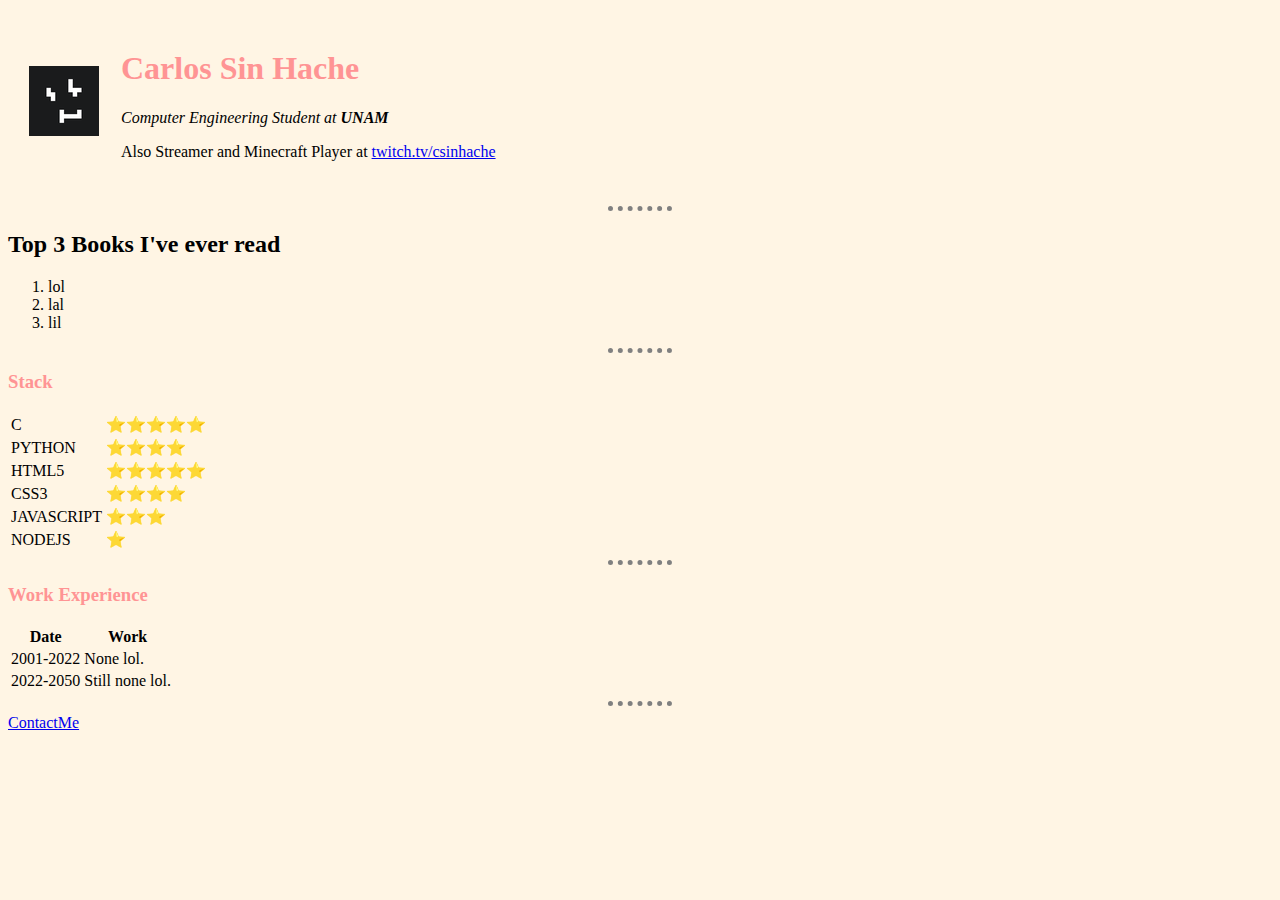
<file: index.html>
<!DOCTYPE html>
<html lang="en">

<head>
  <meta charset="UTF-8">
  <title>carlossinhache's personal site</title>
  <link rel="stylesheet" href="CSS/styles.css">
</head>

<body>
  <table cellspacing="20">
    <tr>
      <td>
        <img src="imgs/csinhpic.png" alt="It's a picture from csinhache, he looks very handsome">
      </td>
      <td>
        <h1>Carlos Sin Hache</h1>
        <p><em>Computer Engineering Student at <strong>UNAM</strong></em></p>
        <p>Also Streamer and Minecraft Player at <a href="https://twitch.tv/csinhache" target="_blank">twitch.tv/csinhache</a></p>
      </td>
    </tr>
  </table>
  <hr>
  <h2>Top 3 Books I've ever read</h2>
  <ol>
    <li>lol</li>
    <li>lal</li>
    <li>lil</li>
  </ol>
  <hr>

  <h3>Stack</h3>
  <table>
    <tr>
      <td>C</td>
      <td>⭐⭐⭐⭐⭐</td>
    </tr>
    <tr>
      <td>PYTHON</td>
      <td>⭐⭐⭐⭐</td>
    </tr>
    <tr>
      <td>HTML5</td>
      <td>⭐⭐⭐⭐⭐</td>
    </tr>
    <tr>
      <td>CSS3</td>
      <td>⭐⭐⭐⭐</td>
    </tr>
    <tr>
      <td>JAVASCRIPT</td>
      <td>⭐⭐⭐</td>
    </tr>
    <tr>
      <td>NODEJS</td>
      <td>⭐</td>
    </tr>
  </table>
  <hr>

  <h3>Work Experience</h3>
  <table>
    <thead>
      <tr>
        <th>Date</th>
        <th>Work</th>
      </tr>
    </thead>
    <tbody>
      <tr>
        <td>2001-2022</td>
        <td>None lol.</td>
      </tr>
      <tr>
        <td>2022-2050</td>
        <td>Still none lol.</td>
      </tr>
    </tbody>
    <tfoot>

    </tfoot>
  </table>
  <hr>

  <a href="ContactMe.html">ContactMe</a>
</body>

</html>
</file>
<file: CSS/styles.css>
body {
  background-color: #FFF5E4;
}

hr {
  border-color: gray;
  border-style: dotted none none;
  border-width: 5px;
  width: 5%;
}

h1, h3{
  color: #FF9494;
}
</file>
